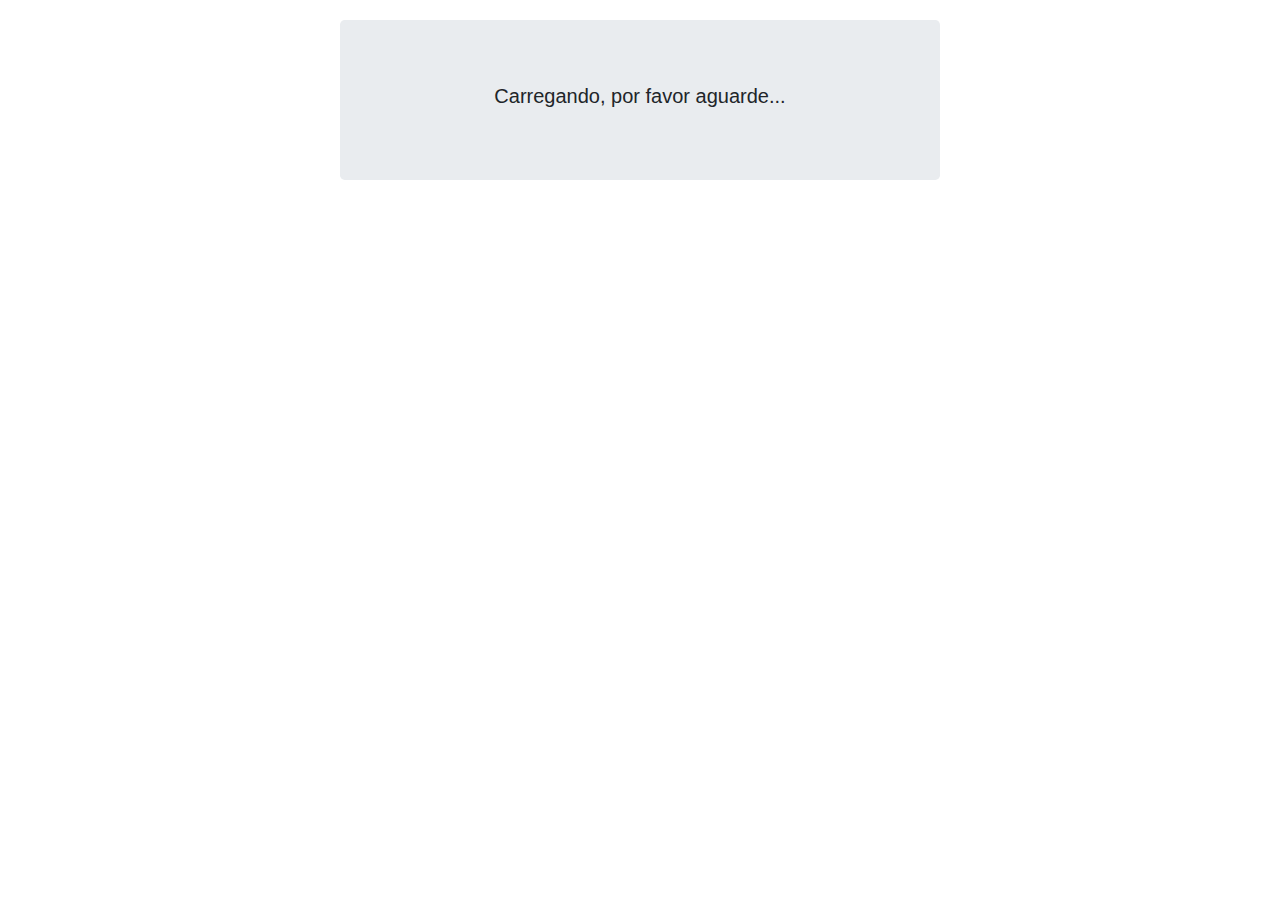
<file: index.html>
<html lang="pt-br" ng-app='listaTelefonica'>

  <head>
    <meta charset="UTF-8">
    <meta name="viewport" content="width=device-width, initial-scale=1.0">
    <title>Aula 01</title>

    <link rel="stylesheet" href="libs/bootstrap.css">
    <link rel="stylesheet" href="css/app.css">
    
    <script src='libs/angular.js'></script>
    <script src='libs/angular-route.js'></script>

    <script src='libs/serialGenerator/serialGenerationProvider.js'></script>
    <script src='libs/serialGenerator/serialGenerationConfig.js'></script>
    <script src='libs/ui/uiAccordion.js'></script>

    <script src='js/app.js'></script>

    <script src='filters/nameFilter.js'></script>
    <script src='filters/ellipsisFilter.js'></script>

    <script src='js/services/listaTelefonicaService.js'></script>
    <script src='js/services/operadorasService.js'></script>

    <script src='directives/uiAlertDirective.js'></script>
    <script src='directives/uiDate.js'></script> 

    <script src='js/controller/listaTelefonicaController.js'></script>
    <script src='js/controller/novoContatoController.js'></script>
    <script src='js/controller/DetalhesController.js'></script>

    <script src='js/interceptors/TimeStampInterceptor.js'></script>
    <script src='js/interceptors/ErrorInterceptor.js'></script>
    <script src='js/interceptors/LoadingInterceptor.js'></script>

    <script src='config/InterceptorsConfig.js'></script>
    <script src='config/routeConfig.js'></script>

  </head>

  <body>
    <div class='jumbotron' ng-show='loading'>
      <h5>Carregando, por favor aguarde...</h5>
    </div>
    <div ng-hide='loading'>
      <ng-view></ng-view>
      <div ng-include='"view/rodape.html"'></div>
    </div>
  </body>

</html>
</file>
<file: css/app.css>
.jumbotron{
  width: 600px;
  text-align: center;
  margin-left: auto;
  margin-right: auto;
  margin-top: 20px;
}
.table{
  margin-top: 20px;
}
.btn{
  margin-top: 10px;
}
.form-adicionar{
  margin-top: 20px;
}
.selecionado{
  background-color: yellow;
}
.negrito{
  font-weight: bold;
}
.color{
  width: 20px;
  height: 20px;
}
.rodape{
  text-align: center;
  font-size: 14px;
  font-weight: bold;
  background-color: green;
  padding: 1rem 0;
}
.alert{
  margin-top: 12px;
}

.ui-alert{
  background-color: #f2dede;
  padding: 20px;
  border-radius: 5px;
  margin: 20px 0;
  display: flex;
  flex-direction: column;
}

.ui-alert-title{
  color: #af4341;
  font-weight: bold;
  font-size: 26px;
}

.ui-alert-message{
  color: #af4341;
}

.ui-accordion-title{
  padding: .5rem;
  background-color: blue;
  margin: .5rem 0;
  border-radius: .5rem;
  color: white;
}
</file>
